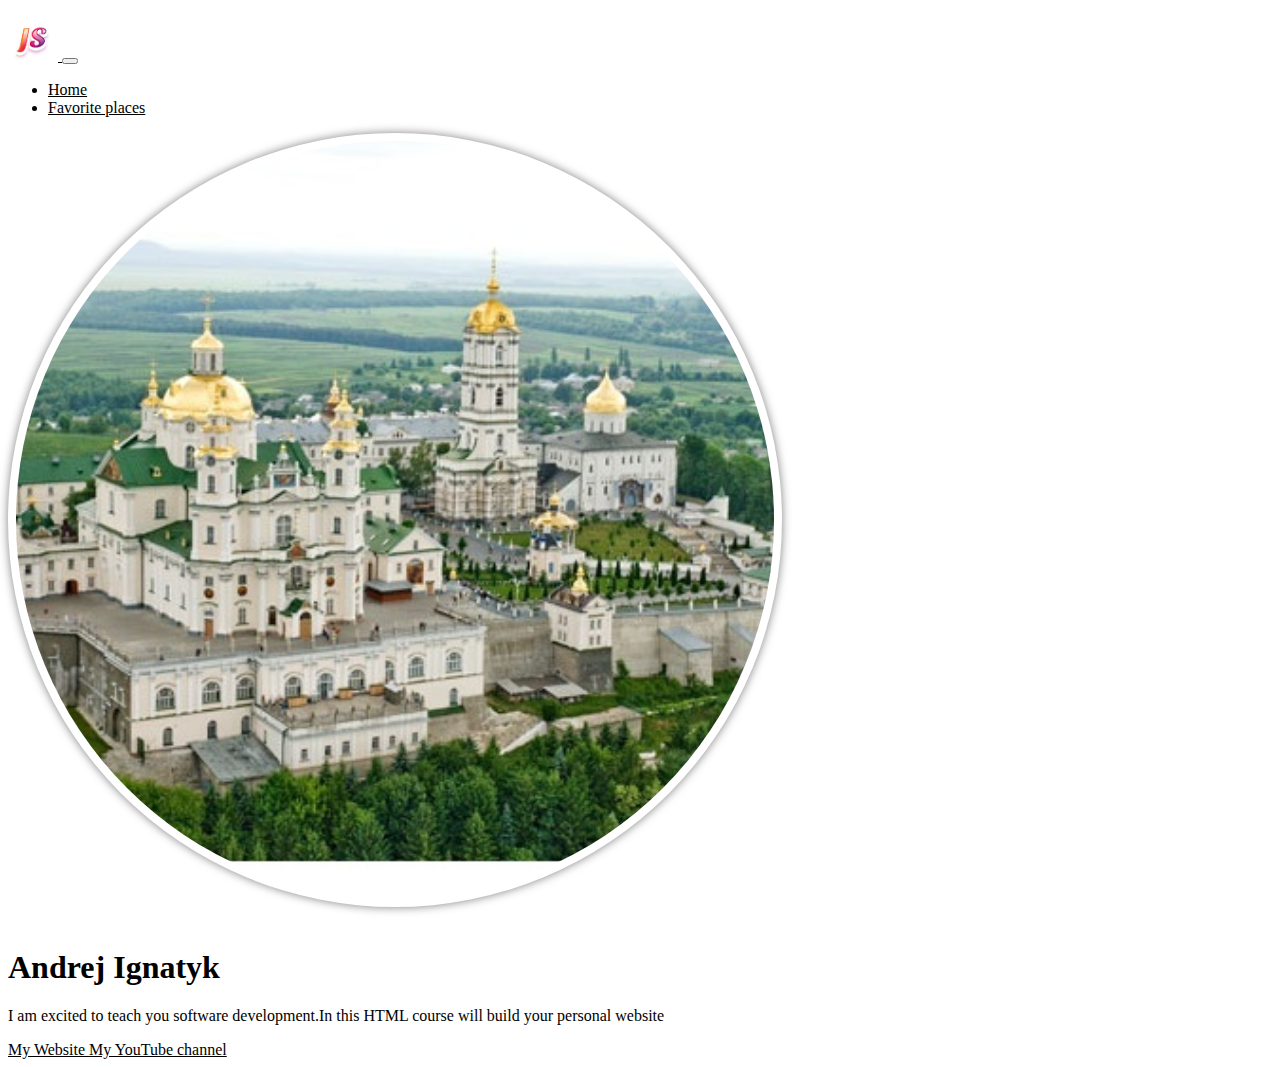
<file: index.html>
<!DOCTYPE html>
<html lang="en">
  <head>
    <meta charset="UTF-8" />
    <meta http-equiv="X-UA-Compatible" content="IE=edge" />
    <meta name="viewport" content="width=device-width, initial-scale=1.0" />
    <title>Andrej Ignatiuk</title>
    <link
      href="https://cdn.jsdelivr.net/npm/bootstrap@5.3.0-alpha1/dist/css/bootstrap.min.css"
      rel="stylesheet"
      integrity="sha384-GLhlTQ8iRABdZLl6O3oVMWSktQOp6b7In1Zl3/Jr59b6EGGoI1aFkw7cmDA6j6gD"
      crossorigin="anonymous"
    />
    <script
      src="https://cdn.jsdelivr.net/npm/bootstrap@5.3.0-alpha1/dist/js/bootstrap.bundle.min.js"
      integrity="sha384-w76AqPfDkMBDXo30jS1Sgez6pr3x5MlQ1ZAGC+nuZB+EYdgRZgiwxhTBTkF7CXvN"
      crossorigin="anonymous"
    ></script>
    <link rel="apple-touch-icon" sizes="180x180" href="/apple-touch-icon.png" />
    <link rel="icon" type="image/png" sizes="32x32" href="/favicon-32x32.png" />
    <link rel="icon" type="image/png" sizes="16x16" href="/favicon-16x16.png" />
    <link rel="manifest" href="/site.webmanifest" />
    <style>
      .rounded-img {
        width: 60%;
        border-radius: 50%;
        box-shadow: 0 0 10px rgba(0, 0, 0, 0.5);
        padding: 0.5em;
        margin-bottom: 1em;
      }
    </style>
    <link rel="stylesheet" href="pro.css" />
  </head>
  <body>
    <nav class="navbar navbar-expand-lg navbar-dark bg-dark">
      <div class="container">
        <a class="navbar-brand p-0" href="/">
          <img src="JS (1).png" alt="JS" width="50" />
        </a>
        <button
          class="navbar-toggler"
          type="button"
          data-bs-toggle="collapse"
          data-bs-target="#navbarNav"
          aria-controls="navbarNav"
          aria-expanded="false"
          aria-label="Toggle navigation"
        >
          <span class="navbar-toggler-icon"></span>
        </button>
        <div class="collapse navbar-collapse" id="navbarNav">
          <ul class="navbar-nav">
            <li class="nav-item">
              <a class="nav-link active" aria-current="page" href="/">Home</a>
            </li>
            <li class="nav-item">
              <a class="nav-link" href="places.html">Favorite places</a>
            </li>
          </ul>
        </div>
      </div>
    </nav>
    <div class="container text-center my-5">
      <div class="row">
        <div class="col-lg-6 col-md-8 mx-auto">
          <img class="rounded-img" src="66.jpg" alt="Lavra" />
          <h1 class="fw-light">Andrej Ignatyk</h1>
          <p class="lead text-muted">
            I am excited to teach you software development.In this HTML course
            will build your personal website
          </p>
          <a
            href="https://stashchuk.com"
            target="_blank"
            class="btn btn-primary"
          >
            My Website
          </a>
          <a
            href="https://www.youtube.com/CodingTutorials"
            target="_blank"
            class="btn btn-secondary"
          >
            My YouTube channel
          </a>
        </div>
      </div>
    </div>
  </body>
</html>
</file>
<file: pro.css>
a {
  color: black;
}
</file>
